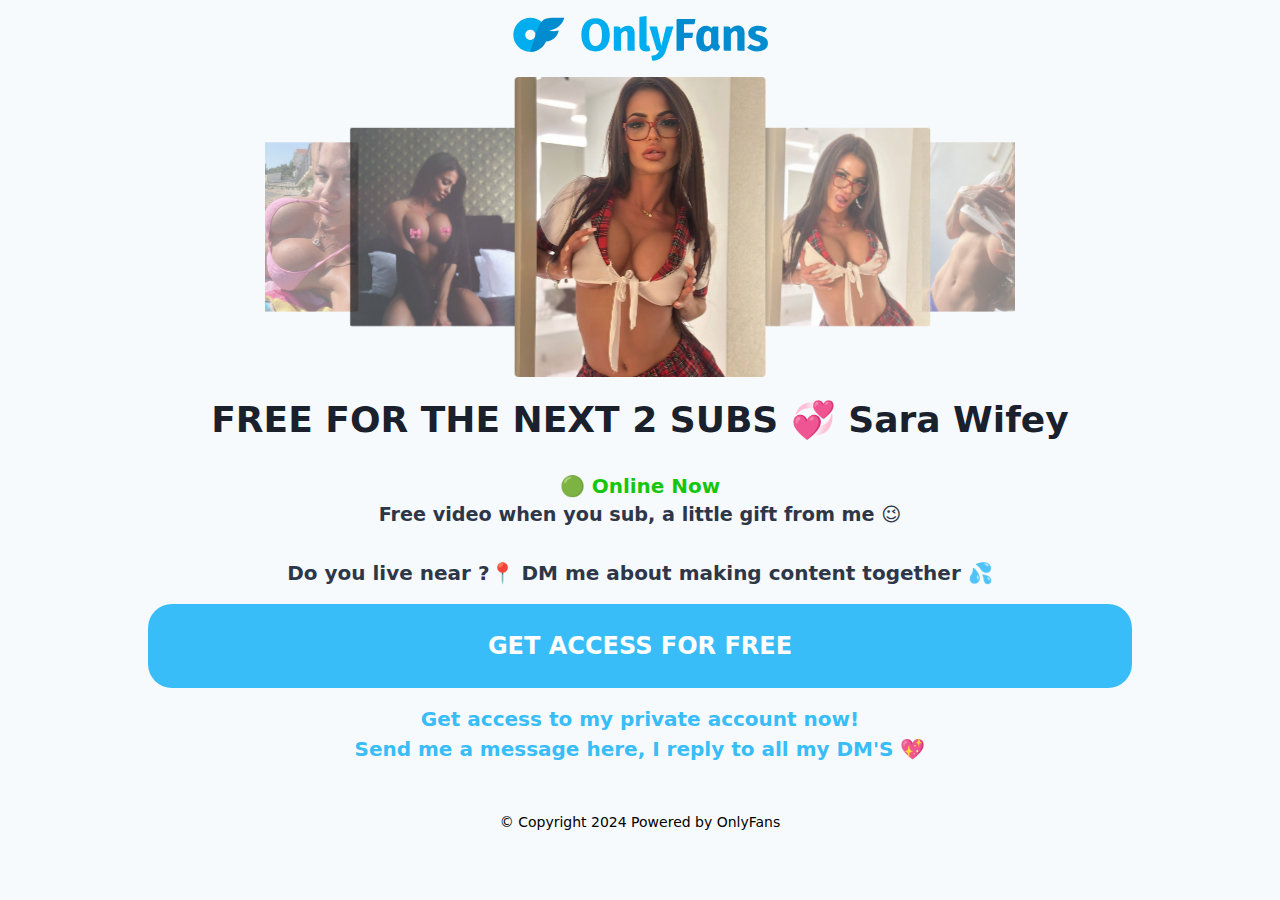
<file: index.html>
<!DOCTYPE html>

<html >

<meta http-equiv="content-type" content="text/html;charset=UTF-8" />
<head>
<meta charset="UTF-8">
<meta name="viewport" content="width=device-width,initial-scale=1">

<link rel="apple-touch-icon" href="apple-touch-icon.html">

<link rel="icon" type="image/png" sizes="32x32" href="favicon-32x32.html">

<link rel="icon" type="image/png" sizes="16x16" href="favicon-16x16.html">

<link rel="icon" href="favicon.ico">
<title>💞 Sara Wifey</title>
<meta name="robots" content="index,follow">
<meta name="googlebot" content="index,follow">
<meta name="description" content="FREE FOR THE NEXT 2 SUBS 💞 Sara">
<meta property="og:title" content="💞 Sara Wifey">
<meta property="og:description" content="💞 Sara Wifey">
<meta property="og:locale" content="en">
<meta property="og:site_name" content="💞 Sara Wifey">
<meta name="next-head-count" content="14">

<link rel="stylesheet" href="unpkg.com/swiper%408.4.7/swiper-bundle.min.css"/>
<link rel="preload" href="css/styles.css" as="style">
<link rel="stylesheet" href="css/styles.css" data-n-g="">


</head>

<body>

<div id="__next" data-reactroot="">

<div class="bg-gray-100 h-screen">
    
    <div class="antialiased text-gray-600 bg-gray-100"></div>

    <div class="bg-gray-100">
        <div class="max-w-screen-lg mx-auto px-5 lg:py-3">
            <a href="https://onlyfans.com/sarawifey/c9">
                <div class="flex flex-row justify-center py-4">
                    <div class="w-48 lg:w-64">
                        <svg viewBox="-3.98 0.25999999999999934 803.63 140.42" xmlns="http://www.w3.org/2000/svg">
                            <path
                                d="M53.46 5.98c6.99 0 13.92 1.38 20.38 4.07 6.46 2.68 12.33 6.62 17.27 11.58s8.87 10.85 11.54 17.33a53.453 53.453 0 0 1 4.05 20.44c0 21.6-12.97 41.08-32.87 49.34-19.9 8.27-42.8 3.7-58.03-11.58C.57 81.89-3.98 58.91 4.26 38.96 12.5 19 31.92 5.99 53.45 5.99zm0 69.43a15.927 15.927 0 0 0 11.31-4.68 16.1 16.1 0 0 0 3.46-5.2c.8-1.95 1.21-4.03 1.21-6.13 0-6.48-3.89-12.32-9.86-14.8s-12.84-1.11-17.41 3.47-5.94 11.47-3.46 17.46a15.97 15.97 0 0 0 14.76 9.89z"
                                fill="#00aeef"
                            ></path>
                            <path
                                d="M113.31 46.04c13.53 3.91 29.5 0 29.5 0-4.63 20.3-19.33 33.01-40.52 34.55-2.04 4.76-4.77 9.19-8.09 13.16s-7.2 7.43-11.51 10.28c-4.32 2.85-9.02 5.05-13.97 6.53s-10.09 2.24-15.25 2.23l15.97-50.93C85.86 9.51 94.28 5.97 133.22 5.97h26.74c-4.47 19.76-19.89 34.86-46.65 40.06z"
                                fill="#008ccf"
                            ></path>
                            <path
                                d="M303.17 59.34c0 30.39-14.96 52.18-44.73 52.18-29.98 0-44.59-21.82-44.59-52.2 0-30.03 14.84-52.05 44.59-52.05 30.38 0 44.74 21.51 44.73 52.08zM258.44 94.3c17.38 0 20.16-17.51 20.16-34.98 0-17.36-2.95-34.85-20.16-34.85s-20.02 17.6-20.02 34.84c0 17.11 2.98 34.98 20.02 34.98zm122.71-40.85v55.62h-19.01c-.47 0-.93-.09-1.37-.27a3.49 3.49 0 0 1-1.16-.78c-.33-.33-.6-.73-.77-1.16-.18-.43-.27-.9-.27-1.37V57.32c0-5.88-1.23-10.18-7.14-10.18-4.13 0-8.11 2.68-11.93 8.06a7.06 7.06 0 0 0-.93 1.93c-.1.34-.18.69-.23 1.05-.05.35-.07.71-.07 1.07v49.83h-19.01c-.47 0-.93-.09-1.37-.27a3.49 3.49 0 0 1-1.16-.78 3.597 3.597 0 0 1-1.04-2.53V32.97h13.72c.83 0 1.66.15 2.45.43.78.29 1.51.71 2.15 1.25s1.18 1.19 1.59 1.91c.42.73.7 1.52.85 2.34l.54 3.09c6.22-7.34 13.47-11.47 23.15-11.47 12.72 0 21.01 7.89 21.02 22.94zm43.57 40.03c.35.07.68.21.97.4.3.19.55.44.76.73s.36.61.45.95l3.7 13.4c-1.09.44-2.19.83-3.32 1.15-1.12.33-2.26.6-3.42.82-1.15.22-2.31.37-3.48.47s-2.34.14-3.51.12c-12.78 0-20.87-7.4-20.87-21.79V5.92a3.607 3.607 0 0 1 .92-2.39c.29-.33.64-.6 1.03-.8s.81-.33 1.25-.37l19.4-2.1v88.6c-.01 3.15 1.28 4.73 3.86 4.73.1 0 .2-.01.31-.01.1-.01.2-.01.31-.03.1-.01.2-.02.3-.04.1-.01.2-.03.3-.05.35-.06.7-.05 1.05.02zm78.41-60.53l-24.15 76.27c-6.15 19.82-19.4 29.41-39.42 31.42-.45.04-.9-.01-1.33-.14s-.83-.34-1.19-.62c-.35-.28-.65-.62-.88-1.02-.23-.39-.37-.82-.44-1.27l-1.93-12.61c12.84-1.7 19.81-4.74 24.44-15.92h-2.42c-.76 0-1.51-.13-2.23-.37s-1.4-.59-2.01-1.05c-.61-.45-1.14-1-1.58-1.62s-.77-1.31-.99-2.04l-21.65-71.05h21.14c.4 0 .8.07 1.19.2.38.13.74.33 1.05.59.31.25.58.56.8.9.21.34.37.72.45 1.12l12.99 58.83 14.21-58.9c.09-.39.25-.76.47-1.09.21-.34.48-.63.8-.88.31-.25.66-.44 1.04-.57s.77-.2 1.17-.2h20.48z"
                                fill="#00aeef"
                            ></path>
                            <path
                                d="M512.92 11.93c.18-.43.44-.83.77-1.16s.73-.6 1.16-.78.9-.27 1.37-.27h55.45l-1.73 12.17c-.09.63-.3 1.25-.6 1.81-.31.56-.71 1.06-1.19 1.48s-1.04.75-1.64.97-1.23.34-1.87.34H536.1v26.39h28.32l-1.28 11.96c-.07.65-.26 1.29-.56 1.87-.3.59-.7 1.11-1.19 1.55s-1.05.78-1.66 1.02c-.61.23-1.26.35-1.92.35h-21.73v35.83c0 .47-.09.94-.27 1.37s-.44.83-.77 1.16-.73.6-1.16.78-.9.27-1.37.27h-19.86V13.28c0-.47.09-.94.27-1.37zm130.97 71.62c0 5.85 1.05 9.05 6.12 11.61l-3.17 7.88c-.51 1.27-1.28 2.43-2.26 3.39s-2.14 1.72-3.42 2.22-2.64.73-4.01.67c-1.37-.05-2.71-.39-3.95-.98-3.77-1.84-6.94-4.48-9.04-8.45-4.98 6.83-11.15 11.61-20.38 11.61-21.39 0-29.3-19.2-29.3-40.71 0-21.59 10.76-40.28 31.59-40.28 7.72 0 12.18 2.97 16.95 8.89l.14-.69a7.109 7.109 0 0 1 2.48-4.13c.63-.52 1.35-.93 2.12-1.21s1.59-.42 2.41-.42h13.73v50.61zm-23.92 5.03c.21-.3.4-.62.56-.95s.3-.67.42-1.02c.11-.35.2-.71.26-1.07s.09-.73.1-1.1V56.07c0-.45-.04-.9-.13-1.34a7.3 7.3 0 0 0-.37-1.29 7.128 7.128 0 0 0-1.43-2.26c-2.99-3.16-4.94-4.15-8.29-4.15-10.89 0-13.15 13-13.15 23.93s1.29 23.93 12.15 23.93c4.47 0 6.99-2.1 9.89-6.29zm106.26-35.14v55.62h-19.01c-.47 0-.93-.09-1.37-.27a3.49 3.49 0 0 1-1.16-.78c-.33-.33-.6-.73-.77-1.16-.18-.43-.27-.9-.27-1.37V57.31c0-5.88-1.24-10.18-7.15-10.18-4.13 0-8.11 2.68-11.93 8.06a7.06 7.06 0 0 0-.93 1.93c-.1.34-.18.69-.23 1.05-.05.35-.07.71-.07 1.07v49.83h-19.01c-.47 0-.93-.09-1.37-.27a3.49 3.49 0 0 1-1.16-.78c-.33-.33-.6-.73-.77-1.16-.18-.43-.27-.9-.27-1.37V32.95h13.72c.83 0 1.66.15 2.45.43.78.29 1.51.71 2.15 1.25s1.18 1.19 1.6 1.91c.42.73.7 1.52.85 2.34l.54 3.1c3.24-3.82 6.74-6.69 10.5-8.6 13.58-6.88 33.66-2.95 33.67 20.07zm73.42 32.99c0 17.01-16.58 25.09-33.73 25.09-11.41 0-23.31-3.51-31.74-11.35l8.86-9.93c.27-.32.6-.58.97-.78s.77-.33 1.18-.39.84-.04 1.24.04c.41.09.8.25 1.15.48 7.21 4.85 14.83 6.61 22.86 5.28.83-.14 1.62-.43 2.34-.85a7.08 7.08 0 0 0 3.14-3.78c.28-.79.42-1.63.41-2.47-.1-3.81-1.85-5.35-5.57-6.89-9.55-3.95-32.87-6.23-32.87-27.17 0-15.3 15.11-23.22 31.02-23.22 10.02 0 20.04 2.91 27.87 9.32l-6.44 9.91c-.23.37-.53.69-.88.95s-.74.45-1.16.57-.86.15-1.29.11-.85-.17-1.24-.37c-6.61-3.56-13.28-4.91-20-4.02-2.93.38-5.29 2.94-5.14 5.9.16 3.26 2.25 4.5 5.42 5.88 13.45 5.87 33.59 6.59 33.6 27.69z"
                                fill="#008ccf"
                            ></path>
                        </svg>
                    </div>
                </div>
            </a>
        </div>
        <div class="max-w-screen-lg mx-auto px-5 lg:py-10">
            <div class="swiper mySwiper">
                <div class="swiper-wrapper">
                    <div class="swiper-slide">
                        <div class="swiper-slide-image">
                            <span
                                
                            >
                                <img
                                    alt="Image 1"
                                    src="images/1.jpg"
                                    decoding="async"
                                    data-nimg="fill"
                                    
                                />
                                <noscript>
                                    <img
                                        alt="Image 1"
                                        sizes="100vw"
                                        srcset="
                                           images/7.jpg w=640  q=75 640w,
                                           images/7.jpg w=750  q=75 750w,
                                           images/7.jpg w=828  q=75 828w,
                                           images/7.jpg w=1080 q=75 1080w,
                                           images/7.jpg w=1200 q=75 1200w,
                                           images/7.jpg w=1920 q=75 1920w,
                                           images/7.jpg w=2048 q=75 2048w,
                                           images/7.jpg w=3840 q=75 3840w
                                        "

                                        src="images/1.jpg"
                                        decoding="async"
                                        data-nimg="fill"
                                        
                                        loading="lazy"
                                    />
                                </noscript>
                            </span>
                        </div>
                    </div>
                    <div class="swiper-slide">
                        <div class="swiper-slide-image">
                            <span
                                
                            >
                                <img
                                    alt="Image 2"
                                    src="images/2.jpg"
                                    decoding="async"
                                    data-nimg="fill"
                                   
                                />
                                <noscript>
                                    <img
                                        alt="Image 2"
                                        sizes="100vw"
                                        srcset="
                                           images/7.jpg w=640  q=75 640w,
                                           images/7.jpg w=750  q=75 750w,
                                           images/7.jpg w=828  q=75 828w,
                                           images/7.jpg w=1080 q=75 1080w,
                                           images/7.jpg w=1200 q=75 1200w,
                                           images/7.jpg w=1920 q=75 1920w,
                                           images/7.jpg w=2048 q=75 2048w,
                                           images/7.jpg w=3840 q=75 3840w
                                        "

                                        src="images/2.jpg"
                                        decoding="async"
                                        data-nimg="fill"
                                
                                        loading="lazy"
                                    />
                                </noscript>
                            </span>
                        </div>
                    </div>
                    <div class="swiper-slide">
                        <div class="swiper-slide-image">
                            <span
                               
                            >
                                <img
                                    alt="Image 3"
                                    src="images/3.jpg"
                                    decoding="async"
                                    data-nimg="fill"
                                    
                                />
                                <noscript>
                                    <img
                                        alt="Image 3"
                                        sizes="100vw"
                                        srcset="
                                           images/7.jpg w=640  q=75 640w,
                                           images/7.jpg w=750  q=75 750w,
                                           images/7.jpg w=828  q=75 828w,
                                           images/7.jpg w=1080 q=75 1080w,
                                           images/7.jpg w=1200 q=75 1200w,
                                           images/7.jpg w=1920 q=75 1920w,
                                           images/7.jpg w=2048 q=75 2048w,
                                           images/7.jpg w=3840 q=75 3840w
                                        "

                                        src="images/3.jpg"
                                        decoding="async"
                                        data-nimg="fill"
                                     
                                        loading="lazy"
                                    />
                                </noscript>
                            </span>
                        </div>
                    </div>
                    <div class="swiper-slide">
                        <div class="swiper-slide-image">
                            <span
                               
                            >
                                <img
                                    alt="Image 4"
                                    src="images/4.jpg"
                                    decoding="async"
                                    data-nimg="fill"
                                    
                                />
                                <noscript>
                                    <img
                                        alt="Image 4"
                                        sizes="100vw"
                                        srcset="
                                           images/7.jpg w=640  q=75 640w,
                                           images/7.jpg w=750  q=75 750w,
                                           images/7.jpg w=828  q=75 828w,
                                           images/7.jpg w=1080 q=75 1080w,
                                           images/7.jpg w=1200 q=75 1200w,
                                           images/7.jpg w=1920 q=75 1920w,
                                           images/7.jpg w=2048 q=75 2048w,
                                           images/7.jpg w=3840 q=75 3840w
                                        "

                                        src="images/4.jpg"
                                        decoding="async"
                                        data-nimg="fill"
                                      
                                        loading="lazy"
                                    />
                                </noscript>
                            </span>
                        </div>
                    </div>
                    <div class="swiper-slide">
                        <div class="swiper-slide-image">
                            <span
                             
                            >
                                <img
                                    alt="Image 5"
                                    src="images/5.jpg"
                                    decoding="async"
                                    data-nimg="fill"
                                    
                                />
                                <noscript>
                                    <img
                                        alt="Image 5"
                                        sizes="100vw"
                                        srcset="
                                           images/7.jpg w=640  q=75 640w,
                                           images/7.jpg w=750  q=75 750w,
                                           images/7.jpg w=828  q=75 828w,
                                           images/7.jpg w=1080 q=75 1080w,
                                           images/7.jpg w=1200 q=75 1200w,
                                           images/7.jpg w=1920 q=75 1920w,
                                           images/7.jpg w=2048 q=75 2048w,

                                        "

                                        src="images/5.jpg"
                                        decoding="async"
                                        data-nimg="fill"
                                      
                                        loading="lazy"
                                    />
                                </noscript>
                            </span>
                        </div>
                    </div>
                    <div class="swiper-slide">
                        <div class="swiper-slide-image">
                            <span
                              
                            >
                                <img
                                    alt="Image 6"
                                    src="images/6.jpg"
                                    decoding="async"
                                    data-nimg="fill"
                                    
                                />
                                <noscript>
                                    <img
                                        alt="Image 6"
                                        sizes="100vw"
                                        srcset="
                                            images/6.jpg w=640  q=75 640w,
                                            images/6.jpg w=750  q=75 750w,
                                            images/6.jpg w=828  q=75 828w,
                                            images/6.jpg w=1080 q=75 1080w,
                                            images/6.jpg w=1200 q=75 1200w,
                                            images/6.jpg w=1920 q=75 1920w,
                                            images/6.jpg w=2048 q=75 2048w,
                                            images/6.jpg w=3840 q=75 3840w
                                        "
                                        src="images/6.jpg"
                                        decoding="async"
                                        data-nimg="fill"
                                       
                                        loading="lazy"
                                    />
                                </noscript>
                            </span>
                        </div>
                    </div>
                </div>
            </div>
        </div>
    </div>
    
    



<div class="bg-gray-100 pt-4 pb-2"><div class="max-w-screen-lg mx-auto px-5 lg:pt-16"><div class="mb-6 lg:mb-12 text-center"><h2 class="text-2xl lg:text-4xl text-gray-900 pb-2 lg:pb-4 font-bold">FREE FOR THE NEXT 2 SUBS 💞  <!-- -->Sara Wifey</h2><div class="text-gray-800">
<h4 id="userLocation" style="font-weight: 600;" class="text-sm lg:text-2xl"> </h4>
<p class="pt-2 text-sm lg:text-xl" style="color: #16c60c; font-weight: bold;">🟢 Online Now</p>
<p style="font-size: larger; font-weight: bold;">Free video when you sub, a little gift from me 😉</p>
</div>
    

<p class="mt-2 lg:mt-4 text-sm lg:text-xl pt-3 text-gray-800 font-bold">Do you live near <span id="nearbyCity" class="font-bold"></span>?📍 DM me about making content together 💦</p>
<div class="mt-2 lg:mt-4 flex flex-row justify-center">
  <button 
    class="bg-sky-400 hover:bg-sky-500 text-white font-bold py-3 lg:py-6 px-16 lg:px-72 rounded-3xl text-md lg:text-2xl w-full truncate" 
    onclick="window.location.href='https://onlyfans.com/sarawifey/c9';">
    GET ACCESS FOR FREE
  </button>
</div>
<div class="mt-2 lg:mt-4 text-md lg:text-xl md:px-20 font-bold text-sky-400 text-center"><p> <!-- -->Get access to my private account now!</p>
<p>Send me a message here, I reply to all my DM'S 💖</p></div></div> 

<div class="bg-gray-100"><div class="max-w-screen-lg mx-auto px-5 lg:pt-16"><div class="text-center mt-8 text-sm">© Copyright <!-- -->2024<!-- --> Powered by OnlyFans</div></div></div>

    </div>
</div>

<p aria-live="assertive" id="__next-route-announcer__" role="alert" style="border: 0px; clip: rect(0px, 0px, 0px, 0px); height: 1px; margin: -1px; overflow: hidden; padding: 0px; position: absolute; width: 1px; white-space: nowrap; overflow-wrap: normal;"></p></next-route-announcer>
<script src="unpkg.com/swiper%408.4.7/swiper-bundle.min.js"></script>
<script src="js/script.js"></script>

</body>


</html>
</file>
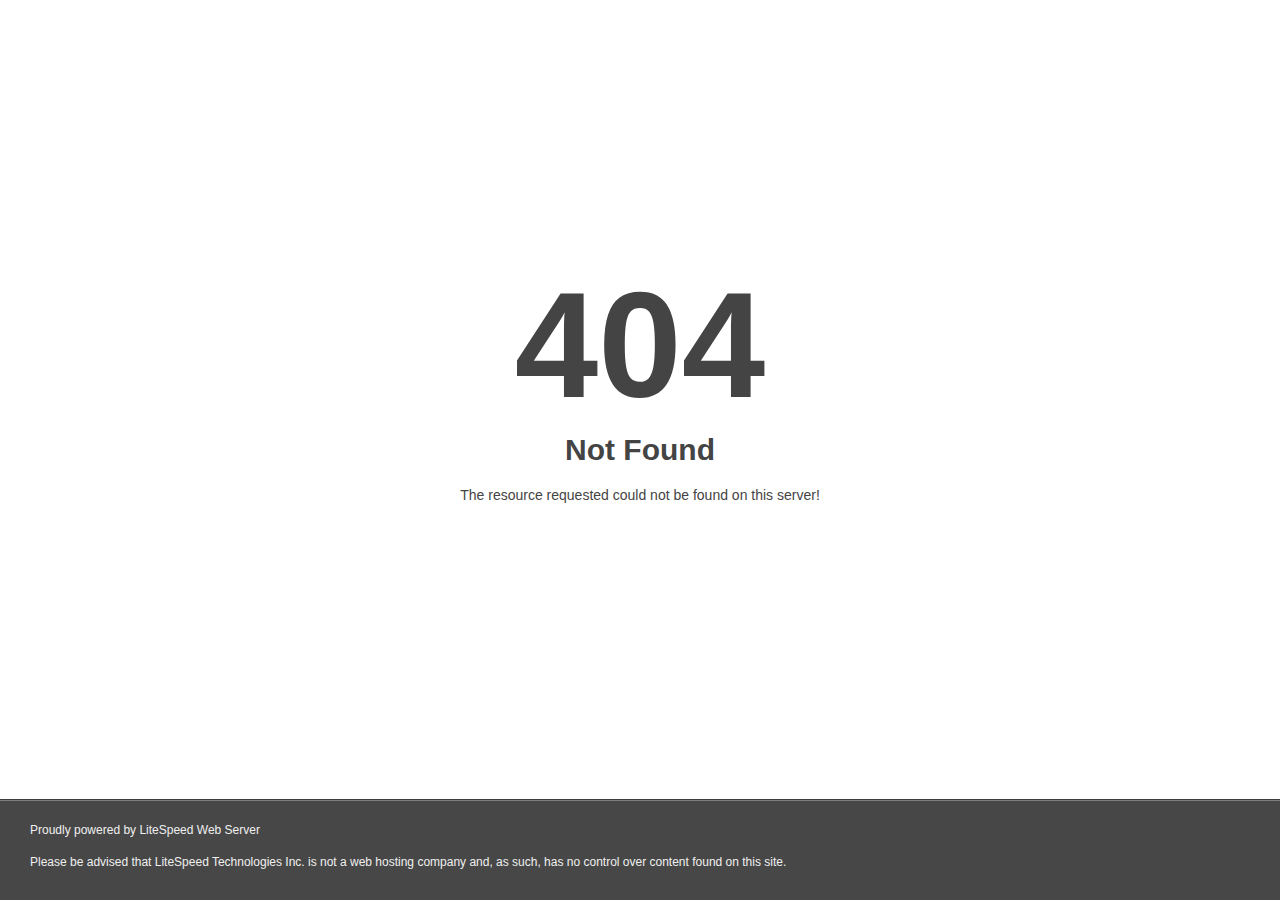
<file: htdocs_error/something-lost.html>
<!DOCTYPE html>
<html style="height:100%">
<head>
<meta name="viewport" content="width=device-width, initial-scale=1, shrink-to-fit=no" />
<title> 404 Not Found
</title><style>@media (prefers-color-scheme:dark){body{background-color:#000!important}}</style></head>
<body style="color: #444; margin:0;font: normal 14px/20px Arial, Helvetica, sans-serif; height:100%; background-color: #fff;">
<div style="height:auto; min-height:100%; ">     <div style="text-align: center; width:800px; margin-left: -400px; position:absolute; top: 30%; left:50%;">
        <h1 style="margin:0; font-size:150px; line-height:150px; font-weight:bold;">404</h1>
<h2 style="margin-top:20px;font-size: 30px;">Not Found
</h2>
<p>The resource requested could not be found on this server!</p>
</div></div><div style="color:#f0f0f0; font-size:12px;margin:auto;padding:0px 30px 0px 30px;position:relative;clear:both;height:100px;margin-top:-101px;background-color:#474747;border-top: 1px solid rgba(0,0,0,0.15);box-shadow: 0 1px 0 rgba(255, 255, 255, 0.3) inset;">
<br>Proudly powered by LiteSpeed Web Server<p>Please be advised that LiteSpeed Technologies Inc. is not a web hosting company and, as such, has no control over content found on this site.</p></div></body></html>
</file>
<file: css/styles.css>
/*! tailwindcss v3.0.17 | MIT License | https://tailwindcss.com*/
*,:after,:before {
    border: 0 solid #edf2f7;
    box-sizing: border-box
}


:after,:before {
    --tw-content: ""
}

html {
    -webkit-text-size-adjust: 100%;
    font-family: ui-sans-serif,system-ui,-apple-system,BlinkMacSystemFont,Segoe UI,Roboto,Helvetica Neue,Arial,Noto Sans,sans-serif,Apple Color Emoji,Segoe UI Emoji,Segoe UI Symbol,Noto Color Emoji;
    line-height: 1.5;
    -moz-tab-size: 4;
    -o-tab-size: 4;
    tab-size: 4
}

body {
    line-height: inherit;
    margin: 0
}

hr {
    border-top-width: 1px;
    color: inherit;
    height: 0
}

abbr:where([title]) {
    -webkit-text-decoration: underline dotted;
    text-decoration: underline dotted
}

h1,h2,h3,h4,h5,h6 {
    font-size: inherit;
    font-weight: inherit
}

a {
    color: inherit;
    text-decoration: inherit
}

b,strong {
    font-weight: bolder
}

code,kbd,pre,samp {
    font-family: ui-monospace,SFMono-Regular,Menlo,Monaco,Consolas,Liberation Mono,Courier New,monospace;
    font-size: 1em
}

small {
    font-size: 80%
}

sub,sup {
    font-size: 75%;
    line-height: 0;
    position: relative;
    vertical-align: baseline
}

sub {
    bottom: -.25em
}

sup {
    top: -.5em
}

table {
    border-collapse: collapse;
    border-color: inherit;
    text-indent: 0
}

button,input,optgroup,select,textarea {
    color: inherit;
    font-family: inherit;
    font-size: 100%;
    line-height: inherit;
    margin: 0;
    padding: 0
}

button,select {
    text-transform: none
}

[type=button],[type=reset],[type=submit],button {
    -webkit-appearance: button;
    background-color: transparent;
    background-image: none
}

:-moz-focusring {
    outline: auto
}

:-moz-ui-invalid {
    box-shadow: none
}

progress {
    vertical-align: baseline
}

::-webkit-inner-spin-button,::-webkit-outer-spin-button {
    height: auto
}

[type=search] {
    -webkit-appearance: textfield;
    outline-offset: -2px
}

::-webkit-search-decoration {
    -webkit-appearance: none
}

::-webkit-file-upload-button {
    -webkit-appearance: button;
    font: inherit
}

summary {
    display: list-item
}

blockquote,dd,dl,fieldset,figure,h1,h2,h3,h4,h5,h6,hr,p,pre {
    margin: 0
}

fieldset,legend {
    padding: 0
}

menu,ol,ul {
    list-style: none;
    margin: 0;
    padding: 0
}

textarea {
    resize: vertical
}

input::-moz-placeholder,textarea::-moz-placeholder {
    color: #cbd5e0;
    opacity: 1
}

input:-ms-input-placeholder,textarea:-ms-input-placeholder {
    color: #cbd5e0;
    opacity: 1
}

input::placeholder,textarea::placeholder {
    color: #cbd5e0;
    opacity: 1
}

[role=button],button {
    cursor: pointer
}

:disabled {
    cursor: default
}

audio,canvas,embed,iframe,img,object,svg,video {
    display: block;
    vertical-align: middle
}

img,video {
    height: auto;
    max-width: 100%
}

[hidden] {
    display: none
}

*,:after,:before {
    --tw-translate-x: 0;
    --tw-translate-y: 0;
    --tw-rotate: 0;
    --tw-skew-x: 0;
    --tw-skew-y: 0;
    --tw-scale-x: 1;
    --tw-scale-y: 1;
    --tw-pan-x: ;
    --tw-pan-y: ;
    --tw-pinch-zoom: ;
    --tw-scroll-snap-strictness: proximity;
    --tw-ordinal: ;
    --tw-slashed-zero: ;
    --tw-numeric-figure: ;
    --tw-numeric-spacing: ;
    --tw-numeric-fraction: ;
    --tw-ring-inset: ;
    --tw-ring-offset-width: 0px;
    --tw-ring-offset-color: #fff;
    --tw-ring-color: rgba(59,130,246,.5);
    --tw-ring-offset-shadow: 0 0 #0000;
    --tw-ring-shadow: 0 0 #0000;
    --tw-shadow: 0 0 #0000;
    --tw-shadow-colored: 0 0 #0000;
    --tw-blur: ;
    --tw-brightness: ;
    --tw-contrast: ;
    --tw-grayscale: ;
    --tw-hue-rotate: ;
    --tw-invert: ;
    --tw-saturate: ;
    --tw-sepia: ;
    --tw-drop-shadow: ;
    --tw-backdrop-blur: ;
    --tw-backdrop-brightness: ;
    --tw-backdrop-contrast: ;
    --tw-backdrop-grayscale: ;
    --tw-backdrop-hue-rotate: ;
    --tw-backdrop-invert: ;
    --tw-backdrop-opacity: ;
    --tw-backdrop-saturate: ;
    --tw-backdrop-sepia:
}

.mx-auto {
    margin-left: auto;
    margin-right: auto
}

.mb-6 {
    margin-bottom: 1.5rem
}

.mt-2 {
    margin-top: .5rem
}

.mt-8 {
    margin-top: 2rem
}

.flex {
    display: flex
}

.h-screen {
    height: 100vh
}

.w-48 {
    width: 12rem
}

.w-full {
    width: 100%
}

.max-w-screen-lg {
    max-width: 1024px
}

.flex-row {
    flex-direction: row
}

.justify-center {
    justify-content: center
}

.truncate {
    overflow: hidden;
    text-overflow: ellipsis;
    white-space: nowrap
}

.rounded-3xl {
    border-radius: 1.5rem
}

.bg-gray-100 {
    --tw-bg-opacity: 1;
    background-color: rgb(247 250 252/var(--tw-bg-opacity))
}

.bg-sky-400 {
    --tw-bg-opacity: 1;
    background-color: rgb(56 189 248/var(--tw-bg-opacity))
}

.py-3 {
    padding-bottom: .75rem;
    padding-top: .75rem
}

.py-10 {
    padding-bottom: 2.5rem;
    padding-top: 2.5rem
}

.py-4 {
    padding-bottom: 1rem;
    padding-top: 1rem
}

.px-16 {
    padding-left: 4rem;
    padding-right: 4rem
}

.px-5 {
    padding-left: 1.25rem;
    padding-right: 1.25rem
}

.pt-4 {
    padding-top: 1rem
}

.pb-2 {
    padding-bottom: .5rem
}

.pt-2 {
    padding-top: .5rem
}

.pt-3 {
    padding-top: .75rem
}

.pt-16 {
    padding-top: 4rem
}

.text-center {
    text-align: center
}

.text-2xl {
    font-size: 1.5rem
}

.text-sm {
    font-size: .875rem
}

.font-bold {
    font-weight: 700
}

.text-gray-600 {
    --tw-text-opacity: 1;
    color: rgb(113 128 150/var(--tw-text-opacity))
}

.text-gray-900 {
    --tw-text-opacity: 1;
    color: rgb(26 32 44/var(--tw-text-opacity))
}

.text-gray-800 {
    --tw-text-opacity: 1;
    color: rgb(45 55 72/var(--tw-text-opacity))
}

.text-white {
    --tw-text-opacity: 1;
    color: rgb(255 255 255/var(--tw-text-opacity))
}

.text-sky-400 {
    --tw-text-opacity: 1;
    color: rgb(56 189 248/var(--tw-text-opacity))
}

.antialiased {
    -webkit-font-smoothing: antialiased;
    -moz-osx-font-smoothing: grayscale
}

.hover\:bg-sky-500:hover {
    --tw-bg-opacity: 1;
    background-color: rgb(14 165 233/var(--tw-bg-opacity))
}

@media (min-width: 768px) {
    .md\:px-20 {
        padding-left:5rem;
        padding-right: 5rem
    }
}

@media (min-width: 1024px) {
    .lg\:mb-12 {
        margin-bottom:3rem
    }

    .lg\:mt-4 {
        margin-top: 1rem
    }

    .lg\:w-64 {
        width: 16rem
    }

    .lg\:py-4 {
        padding-bottom: 1rem;
        padding-top: 1rem
    }

    .lg\:py-6 {
        padding-bottom: 1.5rem;
        padding-top: 1.5rem
    }

    .lg\:px-72 {
        padding-left: 18rem;
        padding-right: 18rem
    }

    .lg\:pb-4 {
        padding-bottom: 1rem
    }

    .lg\:text-4xl {
        font-size: 2.25rem
    }

    .lg\:text-2xl {
        font-size: 1.5rem
    }

    .lg\:text-xl {
        font-size: 1.25rem
    }
}

.swiper {
    height: 100%;
    max-width: 750px;
}

.swiper-slide-image{
    width: 100%;
    height: 100%;
}


.swiper .swiper-slide {
    height: 300px;
    width: auto;
}

.swiper-slide img {
    border-radius: 4px;
    display: block;
    height: 100%;
    -o-object-fit: cover;
    object-fit: cover;
    opacity: .5;
    transition: opacity .3s ease-in-out;
    width: 100%;
}

.swiper-slide:not(.swiper-slide-active) img {
    transform: scale(.8)
}

.swiper-slide:not(.swiper-slide-active) {
    align-items: center;
    display: flex;
    justify-content: center;
}

.swiper-slide-next img,.swiper-slide-prev img {
    opacity: .75
}

.swiper-slide-active img {
    opacity: 1
}


@media only screen and (max-width: 1023px) {
    .swiper {
        width:100%
    }
}

@media only screen and (max-width: 767px) {
    .swiper .swiper-slide {
        height:300px
    }

    .swiper-slide:not(.swiper-slide-active) img {
        opacity: .6;
        transform: scale(.85)
    }
}

@media only screen and (max-width: 479px) {
    .swiper .swiper-slide {
        height:275px
    }

    .swiper-slide:not(.swiper-slide-active) img {
        opacity: .8;
        transform: scale(.95)
    }
}
</file>
